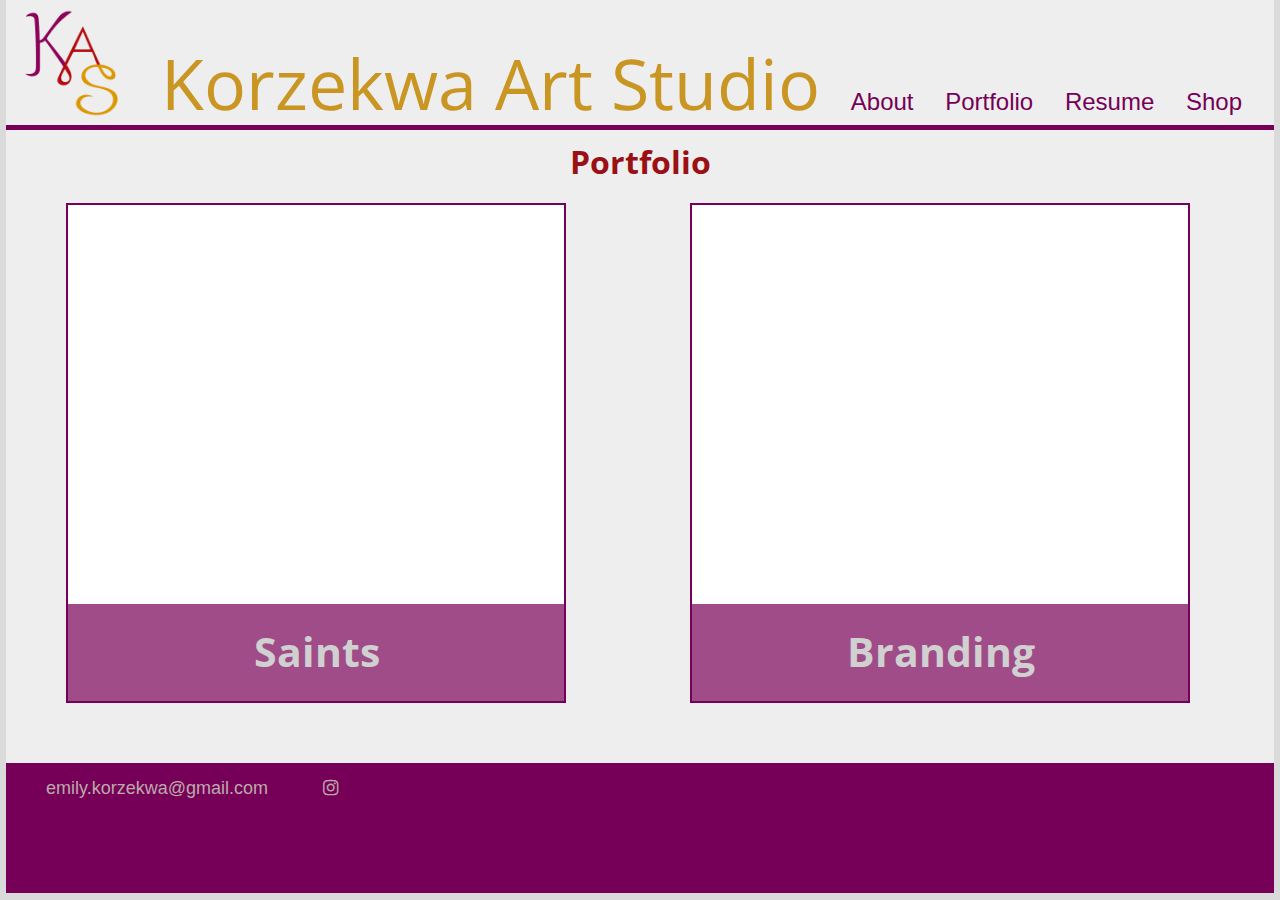
<file: portfolio/gallery.html>
<!DOCTYPE html>

<html>
  <head>
    <link href="https://fonts.googleapis.com/css?family=Open+Sans:300" rel="stylesheet">
    <link rel="stylesheet" href="https://cdnjs.cloudflare.com/ajax/libs/font-awesome/4.7.0/css/font-awesome.min.css">
    <link href="https://fonts.googleapis.com/css?family=Cormorant+Garamond" rel="stylesheet">
    <link rel="stylesheet" href="gallery.css">
    <link rel="stylesheet" href="../css/master.css">
    <title>Portfolio</title>
  </head>
  <body>
    <div id="content">
      <div id="heading">
        <a href="/index.html"><img id="logo"
             class="heading-boxes"
             src="../images/kas_logo.png"
             alt="logo"></a>
        <div class="heading-boxes">
          <a href="/index.html"><h3 id="title">Korzekwa Art Studio</h3></a>
        </div>
        <div id="menu" class="heading-boxes">
          <ul>
            <li><a href="../about_page/about.html">About</a></li>
            <li><a href="../portfolio/gallery.html">Portfolio</a></li>
            <li><a href="../resume/resume.html">Resume</a></li>
            <li><a href="https://www.etsy.com/shop/KorzekwaArtStudio"
                   target="_blank">Shop</a></li>
          </ul>
        </div>
      </div>

      <div>
        <h1>Portfolio</h1>
      </div>

      <div id="row1">
        <div class="background-img" id="saints">
          <div>
            <a href="artwork/saints.html"><img src="../images/transparent.png"
                      			    alt="saints"
              				    class="images"></a>
            <div class="category">
              <a href="artwork/saints.html"><h3>Saints</h3></a>
            </div>
          </div>
        </div>

        <div class="background-img" id="branding">
          <div>
            <a href="artwork/branding.html"><img src="../images/transparent.png"
                                            alt="branding"
                                            class="images"></a>
            <div class="category">
              <a href="artwork/branding.html"><h3>Branding</h3></a>
            </div>
          </div>
        </div>
      </div>

    <div id="footing">
      <div id="email" class="footing-boxes">
        <a id="mail" href="mailto:emily.korzekwa@gmail.com">emily.korzekwa@gmail.com</a>
      </div>
      <div id="social-media" class="footing-boxes">
        <ul>
          <li><a href="https://www.instagram.com/saints_illustrated/"
                 target="_blank"><i class="fa fa-instagram" aria-hidden="true"></i></a></li>
        </ul>
      </div>
    </div>
    </div>
  </body>
</html>
</file>
<file: portfolio/gallery.css>
.images{
  height: 395px;
  width: 500px;

}

.category{
  height: 99px;
  width: 498px;
  background-color: rgba(118, 0, 87, 0.7);
  text-align: center;
  font-size: 2.2rem;
  padding: 1.2rem;
}

.category > a{
  color: #d0d0d0;
}

#row1{
  height: 550px;
  margin-bottom: 20px;
}

#row2{
  height: 360px;
  margin-bottom: 20px;
}

.background-img{
  height: 500px;
  width: 500px;
  margin: 10px 60px 0px 60px;
  display: inline-block;
  border: 2px solid #760057;
  background-color: #fff;
}

#saints{
  background-image: url("http://emilykorzekwa.com/portfolio/gallery_images/saint_joan_of_arc_portfolio.jpg")
}

#branding{
  background-image: url("http://emilykorzekwa.com/portfolio/gallery_images/logo_light_bg.png")
}
</file>
<file: css/master.css>
*{
  bborder: 1px solid #ddd;
  box-sizing: border-box;
  margin: 0;
  padding: 0;
  font-family: sans-serif;
  ccolor: #d0d0d0;
}

body{
  background-color: #dadada;
}

h1{
  font-family: 'Open Sans', sans-serif;
  text-align: center;
  color: #9a1115;
  font-weight: bold;
  padding: 10px;
}

h3{
  font-family: 'Open Sans', sans-serif;
}

h4{
    font-family: 'Open Sans', sans-serif;
    color:#916d1e;
    font-size: 20px;
    padding: 5px;
}
p{
  font-family: 'Cormorant Garamond', serif;
}

li{
  display: inline-block;
  padding: 0px 10px 10px 15px;
}

.heading-boxes{
  display:inline-block;
  height: 130px;
  float: left;
}

.footing-boxes{
  display:inline-block;
  height: 130px;
  float: left;
}

#content{
  display: block;
  margin-left: auto;
  margin-right: auto;
  width: 1268px;
  background-color: #eee;
}

#heading{
  background: #eee;
  border-bottom: 5px solid #760057;
  height: 130px;
  color: #811;
}

#logo{
  margin: 8px;
  width: 115px;
  height: 110px;
}

#title{
  font-size: 70px;
  font-weight: normal;
  padding: 35px 0px 0px 24px;
  color: #ca9623;
}
#menu{
  float: right;
  padding: 88px 22px 2px 2px;
  font-size: 24px;
}

#footing{
  background-color: #760057;
  height: 130px;
}

#footing a{
  color: #baa;
}

#email{
  padding: 15px 20px 20px 40px;
  font-size: 18px;
}

#social-media{
  padding: 15px 0px 5px 20px;
  font-size: 18px;
}

a{
   color: #760057;
   text-decoration: none !important;
}

a:hover {
   color: #ca9623;
}
</file>
